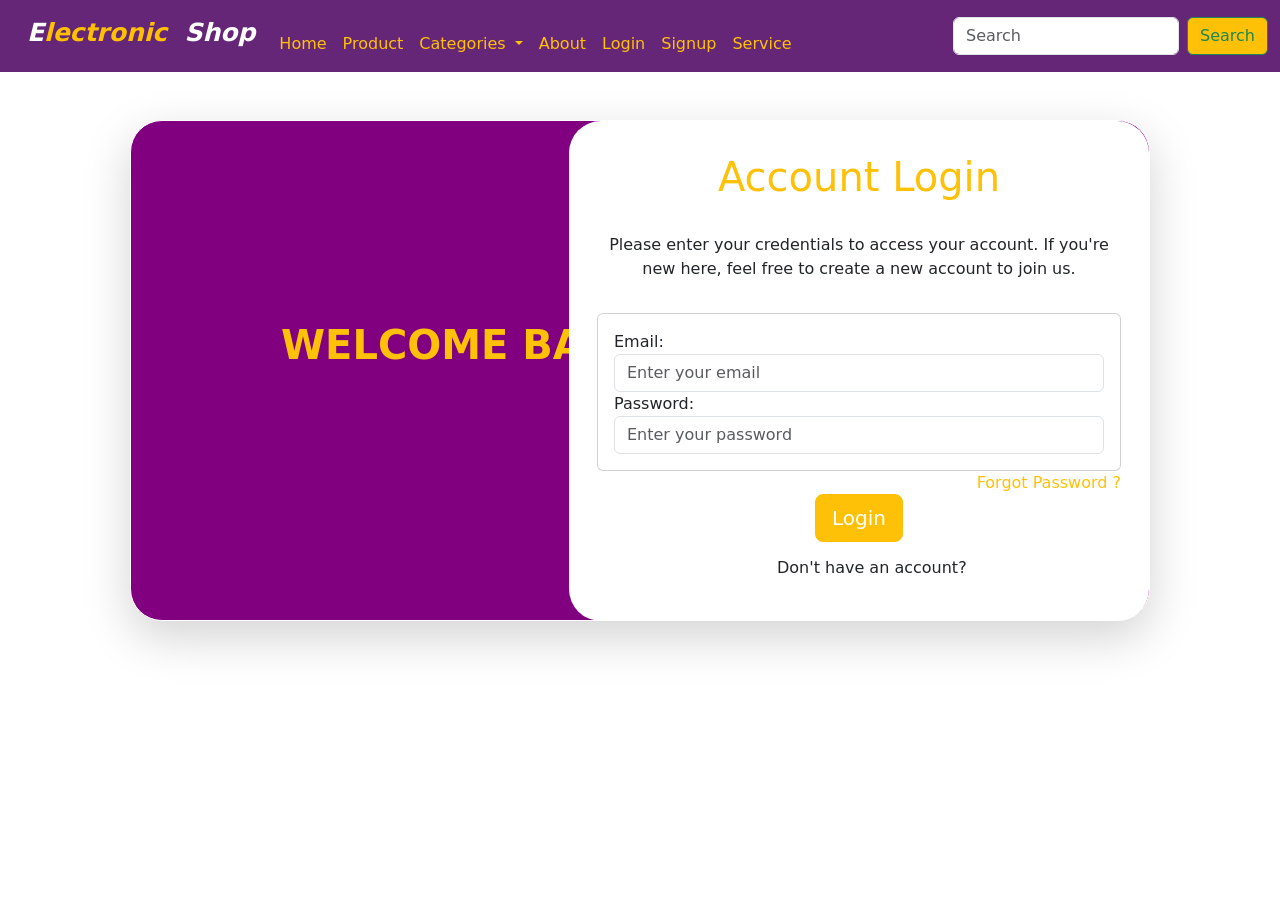
<file: pages/login.html>
<!DOCTYPE html>
<html lang="en">
<head>
    <meta charset="UTF-8">
    <meta name="viewport" content="width=device-width, initial-scale=1.0">
    <title>Document</title>
    <link href="https://cdn.jsdelivr.net/npm/bootstrap@5.3.2/dist/css/bootstrap.min.css" rel="stylesheet" integrity="sha384-T3c6CoIi6uLrA9TneNEoa7RxnatzjcDSCmG1MXxSR1GAsXEV/Dwwykc2MPK8M2HN" crossorigin="anonymous">
    
    <link rel="stylesheet" href="../css/login.css">
</head>
<body>
    <nav class="navbar navbar-expand-lg" id="navbar" style="background-color: rgb(101, 38, 119);">
        <div class="container-fluid">
          <a class="navbar-brand fst-italic" href="index.html" id="logo">E<span id="span1">lectronic &nbsp;</span><span
              style="color: #ffffff;">Shop</span>
          </a>
          <button class="navbar-toggler" type="button" data-bs-toggle="collapse" data-bs-target="#navbarSupportedContent"
            aria-controls="navbarSupportedContent" aria-expanded="false" aria-label="Toggle navigation">
            <span class="navbar-toggler-icon"></span>
          </button>
          <div class="collapse navbar-collapse" id="navbarSupportedContent">
            <ul class="navbar-nav me-auto mb-2 mb-lg-0 my-3">
              <li class="nav-item">
                <a class="nav-link text-warning" href="index.html" id="heading" onclick="home( `Home`)">Home</a>
              </li>
              <li class="nav-item">
                <a class="nav-link text-warning" id="menu" href="./pages/product.html">Product</a>
              </li>
              <li class="nav-item dropdown">
                <a class="nav-link dropdown-toggle text-warning" id="menu" href="#" role="button" data-bs-toggle="dropdown"
                  aria-expanded="false">
                  Categories
                </a>
                <ul class="dropdown-menu bg-warning">
                  <li><a class="dropdown-item" href="#">Mobile</a></li>
                  <li><a class="dropdown-item" href="#">Laptop</a></li>
                  <li>
                    <hr class="dropdown-divider">
                  </li>
                  <li><a class="dropdown-item" href="#">Something else here</a></li>
                </ul>
              </li>
              <li class="nav-item">
                <a class="nav-link text-warning " id="menu" href="./pages/about.html">About</a>
              </li>
              <li class="nav-item">
                <a class="nav-link text-warning" id="menu" href="./pages/login.html">Login</a>
              </li>
              <li class="nav-item">
                <a class="nav-link text-warning" id="menu" href="./pages/signup.html">Signup</a>
              </li>
              <li class="nav-item">
                <a class="nav-link text-warning" id="menu" href="./pages/services.html">Service</a>
              </li>
            </ul>
            <form class="d-flex" role="search">
              <input class="form-control me-2" type="search" placeholder="Search" aria-label="Search">
              <button class="btn btn-outline-success bg-warning" type="submit">Search</button>
            </form>
          </div>
        </div>
      </nav>
   <div class="container ">
<div class="h-400 shadow-md height">
    <div class=" height card m-5 position-relative mycard shadow-lg border border-white rounded-5 " style="background-color: #800080;">
        <h1 class="text-warning mytextcenter fw-bold">WELCOME BACK !</h1>
        
        <div class="cards position-absolute top-0 end-0 width rounded-5 " >
        <div class="width">
            <form class="w p-3">
                <h1 class="text-warning p-3 text-center">Account Login</h1>
                <p class="p-2 text-center fs-6">Please enter your credentials to access your account. If you're new here, feel free to create a new account to join us.</p>
                <div class="container mt-4">
                    <div class="row justify-content-center">
                      <div class="col-md-12">
                        <div class="card">
                          <div class="card-body">
                            <form>
                              <div class="form-group">
                                <label for="email">Email:</label>
                                <input type="email" class="form-control" id="email" placeholder="Enter your email" required>
                              </div>
                              <div class="form-group">
                                <label for="password">Password:</label>
                                <input type="password" class="form-control" id="password" placeholder="Enter your password" required>
                                
                              </div>
                              
                            </form>
                            <button type="submit" class="btn btn-warning position-absolute top-100 start-50 translate-middle mt-5 text-white btn-lg">Login</button>
                          </div>
                        </div>
                              
                      </div>
                      <div class=" d-flex  flex-row-reverse justify-content-between">
                        <p class="fs-6 text-warning "><a> Forgot Password ?</a></p>
                        <p class="fs-6  margin"><a href="./pages/register.html"></a>Don't have an account?</p>
                     </div>
                    </div>
                  </div>
    
     

            </form>
        </div>
        </div>

    </div>
</div>
   </div>

<script src="https://cdn.jsdelivr.net/npm/bootstrap@5.3.2/dist/js/bootstrap.bundle.min.js" integrity="sha384-C6RzsynM9kWDrMNeT87bh95OGNyZPhcTNXj1NW7RuBCsyN/o0jlpcV8Qyq46cDfL" crossorigin="anonymous"></script>
</body>
</html>
</file>
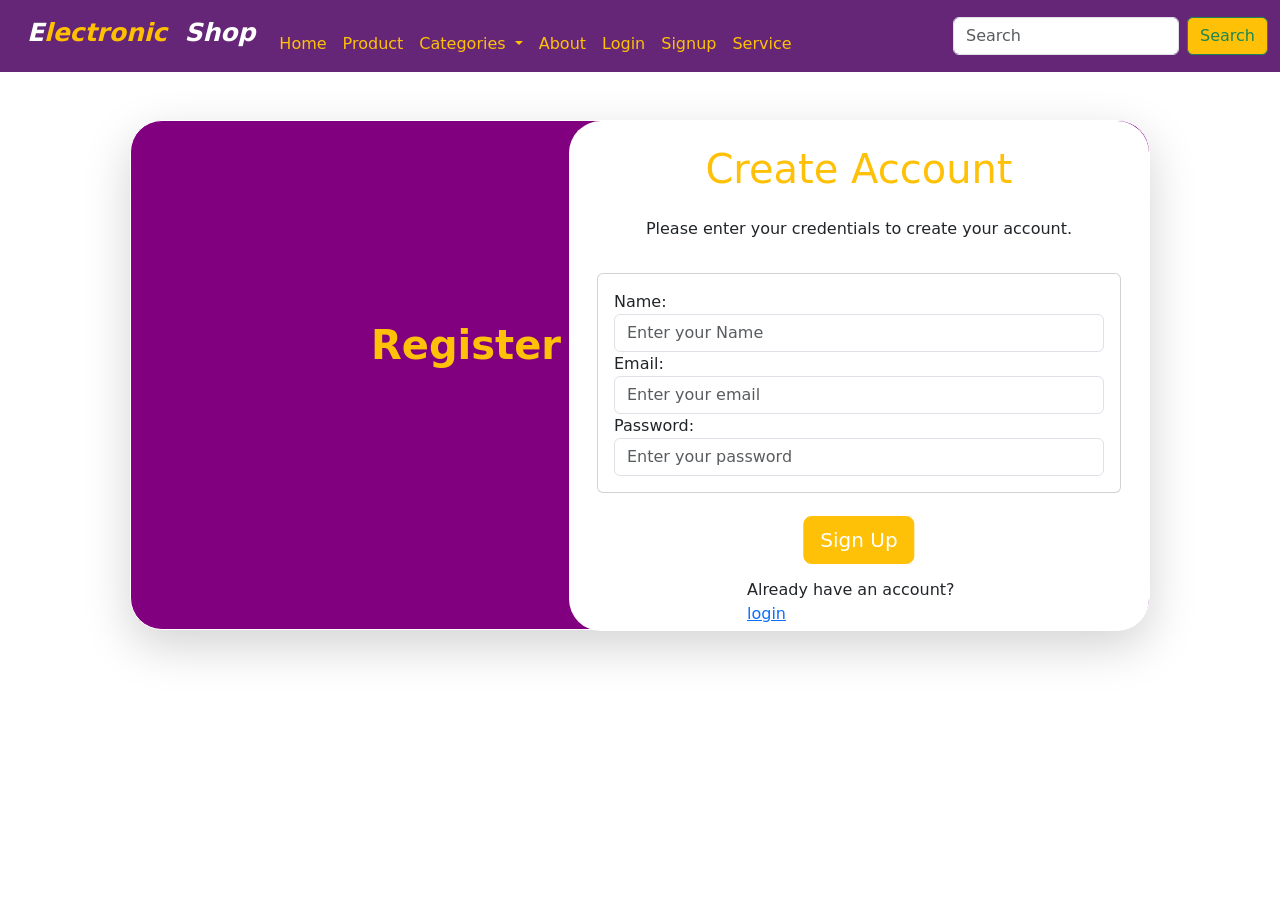
<file: pages/signup.html>
<!DOCTYPE html>
<html lang="en">
<head>
    <meta charset="UTF-8">
    <meta name="viewport" content="width=device-width, initial-scale=1.0">
    <title>Document</title>
    <link href="https://cdn.jsdelivr.net/npm/bootstrap@5.3.2/dist/css/bootstrap.min.css" rel="stylesheet" integrity="sha384-T3c6CoIi6uLrA9TneNEoa7RxnatzjcDSCmG1MXxSR1GAsXEV/Dwwykc2MPK8M2HN" crossorigin="anonymous">
    
    <link rel="stylesheet" href="../css/signup.css">
    <style>
      

    </style>
</head>
<body>
    <nav class="navbar navbar-expand-lg" id="navbar" style="background-color: rgb(101, 38, 119);">
        <div class="container-fluid">
          <a class="navbar-brand fst-italic" href="index.html" id="logo">E<span id="span1">lectronic &nbsp;</span><span
              style="color: #ffffff;">Shop</span>
          </a>
          <button class="navbar-toggler" type="button" data-bs-toggle="collapse" data-bs-target="#navbarSupportedContent"
            aria-controls="navbarSupportedContent" aria-expanded="false" aria-label="Toggle navigation">
            <span class="navbar-toggler-icon"></span>
          </button>
          <div class="collapse navbar-collapse" id="navbarSupportedContent">
            <ul class="navbar-nav me-auto mb-2 mb-lg-0 my-3">
              <li class="nav-item">
                <a class="nav-link text-warning" href="index.html" id="heading" onclick="home( `Home`)">Home</a>
              </li>
              <li class="nav-item">
                <a class="nav-link text-warning" id="menu" href="./pages/product.html">Product</a>
              </li>
              <li class="nav-item dropdown">
                <a class="nav-link dropdown-toggle text-warning" id="menu" href="#" role="button" data-bs-toggle="dropdown"
                  aria-expanded="false">
                  Categories
                </a>
                <ul class="dropdown-menu bg-warning">
                  <li><a class="dropdown-item" href="#">Mobile</a></li>
                  <li><a class="dropdown-item" href="#">Laptop</a></li>
                  <li>
                    <hr class="dropdown-divider">
                  </li>
                  <li><a class="dropdown-item" href="#">Something else here</a></li>
                </ul>
              </li>
              <li class="nav-item">
                <a class="nav-link text-warning " id="menu" href="./pages/about.html">About</a>
              </li>
              <li class="nav-item">
                <a class="nav-link text-warning" id="menu" href="./pages/login.html">Login</a>
              </li>
              <li class="nav-item">
                <a class="nav-link text-warning" id="menu" href="./pages/signup.html">Signup</a>
              </li>
              <li class="nav-item">
                <a class="nav-link text-warning" id="menu" href="./pages/services.html">Service</a>
              </li>
            </ul>
            <form class="d-flex" role="search">
              <input class="form-control me-2" type="search" placeholder="Search" aria-label="Search">
              <button class="btn btn-outline-success bg-warning" type="submit">Search</button>
            </form>
          </div>
        </div>
      </nav>
   <div class="container ">
<div class="h-400 shadow-md height">
    <div class=" height card m-5 position-relative mycard shadow-lg border border-white rounded-5 " style="background-color: #800080;">
        <h1 class="text-warning mytextcenter fw-bold">Register</h1>
        
        <div class="cards position-absolute top-0 end-0 width rounded-5 " >
        <div class="width">
            <form class="w p-3">
                <h1 class="text-warning p-2 text-center"> Create Account</h1>
                <p class="p-2 text-center fs-6">Please enter your credentials to create your account.</p>
                <div class="container mt-4">
                    <div class="row justify-content-center">
                      <div class="col-md-12">
                        <div class="card">
                          <div class="card-body">
                            <form>
                              <div class="form-group">
                                <label for="email">Name:</label>
                                <input type="email" class="form-control" id="email" placeholder="Enter your Name" required>
                              </div>
                              

                              <div class="form-group">
                                <label for="email">Email:</label>
                                <input type="email" class="form-control" id="email" placeholder="Enter your email" required>
                              </div>
                              <div class="form-group">
                                <label for="password">Password:</label>
                                <input type="password" class="form-control" id="password" placeholder="Enter your password" required>
                                
                              </div>
                              
                            </form>
                            <button type="submit" class="btn btn-warning position-absolute top-100 start-50 translate-middle mt-5 text-white btn-lg">Sign Up</button>
                          </div>
                        </div>
                              
                      </div>
                      <div class=" d-flex  flex-row-reverse justify-content-between">
                        <p class="fs-6 text-white "><a> Forgot Password ?</a></p>
                        <p class="fs-6  margin">Already have an account?<a href="../pages/login.html"> login</a></p>
                     </div>
                    </div>
                  </div>
    
     

            </form>
        </div>
        </div>

    </div>
</div>
   </div>

<script src="https://cdn.jsdelivr.net/npm/bootstrap@5.3.2/dist/js/bootstrap.bundle.min.js" integrity="sha384-C6RzsynM9kWDrMNeT87bh95OGNyZPhcTNXj1NW7RuBCsyN/o0jlpcV8Qyq46cDfL" crossorigin="anonymous"></script>
</body>
</html>
</file>
<file: css/login.css>
#logo {
    margin-left: 15px;
    color: white;
    font-size: 25px;
    font-weight: bold;
    margin-bottom: 6px;
  }

  #logo span {
    color: #ffc000;
  }

  #logo span1 {
    font-size: 30px;

  }

  #menu:hover {
   color: #fff;
  }
  .m{
    margin-left: 100px;}
   
  .welcome-margin{
    margin-top: 200px;
  }
  .width{
    width:580px;
    height:500px;
  }
  .mycard{
    height:300px;

  }
  .w{
    width:580px;
  }
  #account-card{
    width:550px;
  }
  .cards{
    background-color: #fff;
  }
  .height{
    height: 501px;
  }
  .margin{
    margin-top: 85px;
    margin-left: 180px;
  }
  .mytextcenter{
    margin-left: 150px;
    margin-top: 200px;
  }
</file>
<file: css/signup.css>
#logo {
    margin-left: 15px;
    color: white;
    font-size: 25px;
    font-weight: bold;
    margin-bottom: 6px;
  }

  #logo span {
    color: #ffc000;
  }

  #logo span1 {
    font-size: 30px;

  }

  #menu:hover {
   color: #fff;
  }
  .m{
    margin-left: 100px;}
   
  .welcome-margin{
    margin-top: 200px;
  }
  .width{
    width:580px;
    height:510px;
  }
  .mycard{
    height:300px;

  }
  .w{
    width:580px;
  }
  #account-card{
    width:550px;
  }
  .cards{
    background-color: #fff;
  }
  .height{
    height: 510px;
  }
  .margin{
    margin-top: 85px;
    margin-left: 150px;
  }
  .mytextcenter{
    margin-left:240px;
    margin-top: 200px;
  }
</file>
